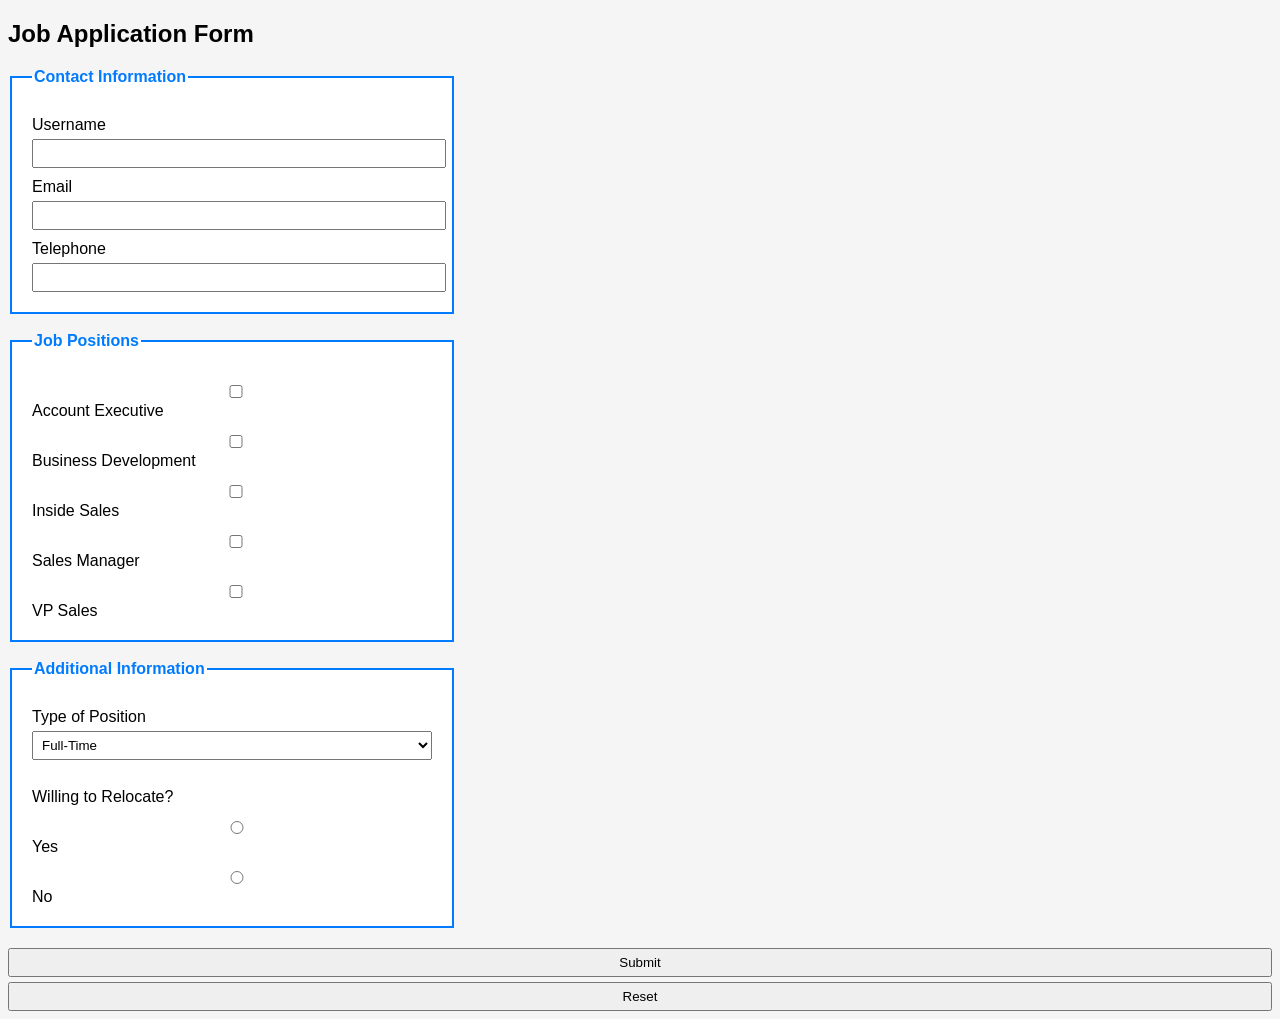
<file: index.html>
<!DOCTYPE html>
<html>
<head>
<title>Job Application Form</title>

<link rel="stylesheet" href="styles.css">
<script defer src="script.js"></script>

</head>

<body>

<h2>Job Application Form</h2>

<form id="jobForm">

<fieldset>

<legend>Contact Information</legend>

<label>Username</label>
<input type="text" id="username" required>

<label>Email</label>
<input type="email" id="email" required>

<label>Telephone</label>
<input type="tel" id="telephone" required>

</fieldset>

<br>

<fieldset>

<legend>Job Positions</legend>

<label><input type="checkbox"> Account Executive</label>
<label><input type="checkbox"> Business Development</label>
<label><input type="checkbox"> Inside Sales</label>
<label><input type="checkbox"> Sales Manager</label>
<label><input type="checkbox"> VP Sales</label>

</fieldset>

<br>

<fieldset>

<legend>Additional Information</legend>

<label>Type of Position</label>
<select>
<option>Full-Time</option>
<option>Part-Time</option>
<option>Internship</option>
<option>Contract</option>
</select>

<br><br>

<label>Willing to Relocate?</label>

<label><input type="radio" name="relocate"> Yes</label>
<label><input type="radio" name="relocate"> No</label>

</fieldset>

<div class="buttons">
<input type="submit" value="Submit">
<input type="reset" value="Reset">
</div>

</form>

</body>
</html>
</file>
<file: styles.css>
body{
background-color:#f5f5f5;
font-family: Arial;
}

fieldset{
border:2px solid #007bff;
width:400px;
padding:20px;
background:white;
}

legend{
font-weight:bold;
color:#007bff;
}

label{
display:block;
margin-top:10px;
}

input, select{
width:100%;
padding:5px;
margin-top:5px;
}

.buttons{
margin-top:15px;
}
</file>
